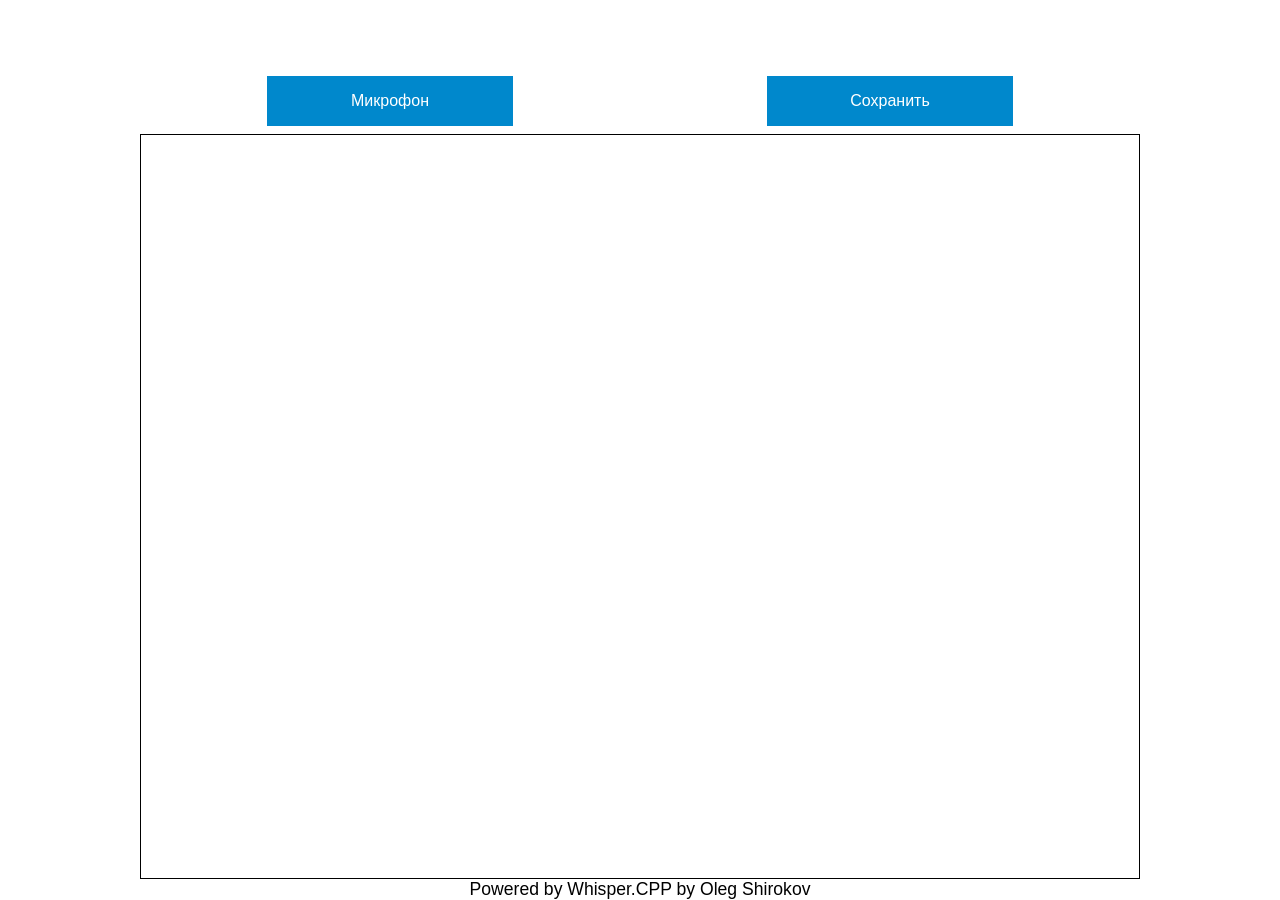
<file: web/index.html>
<!DOCTYPE html>
<html lang="ru"><head>
    <meta charset="utf-8">
    <meta name="viewport" content="width=device-width">
    <title>Dictater</title>
    <link href="pub/app.css" rel="stylesheet" type="text/css">
</head>
<body>
    <div class="wrapper">
        <header>
    	    <canvas class="visualizer" height="60px"></canvas>
        </header>

        <section class="main-controls">
            <div id="buttons">
                <button class="record" isPlaying="off">Микрофон</button>
                <button class="saved">Сохранить</button>
            </div>
        </section>

        <section id="editor" contenteditable="true"
	    style="height: 85%; width: 100%; border: solid; border-width: 1px; text-align: left">
	</section>




        <section id="statusWrapper">
    	    <p align="center">Powered by Whisper.CPP by Oleg Shirokov</p> 
    	</section>

    </div>
    <script src="pub/app.js"></script>
</body></html>
</file>
<file: web/pub/app.css>
* {
  margin: 0;
  padding: 0;
  box-sizing: border-box;
}

html,
body {
  height: 100%;
}

body {
  font-family: "Helvetica Neue", Helvetica, Arial, sans-serif;
  font-size: 1.1rem;
}

.wrapper {
  height: 100%;
  display: flex;
  flex-direction: column;
}

h1,
h2 {
  font-size: 2rem;
  text-align: center;
  font-weight: normal;
  padding: 0.5rem 0 0 0;
}

.main-controls {
  padding: 0.5rem 0;
}

canvas {
  display: block;
  margin-bottom: 0.5rem;
}

#buttons {
  display: flex;
  flex-direction: row;
  justify-content: space-between;
}

#buttons button {
  font-size: 1rem;
  padding: 1rem;
  margin: 0 auto;
  width: calc(25% - 0.25rem);
}

button {
  font-size: 1rem;
  background: #0088cc;
  text-align: center;
  color: white;
  border: none;
  transition: all 0.2s;
  padding: 0.5rem;
}

button:hover,
button:focus {
  box-shadow: inset 0px 0px 10px rgba(255, 255, 255, 1);
  background: #0ae;
}

button:active {
  box-shadow: inset 0px 0px 20px rgba(0, 0, 0, 0.5);
  transform: translateY(2px);
}

.sound-clips {
  flex: 1;
  overflow: auto;
}

section,
article {
  display: block;
}

.clip {
  padding-bottom: 1rem;
}

audio {
  width: 100%;
  display: block;
  margin: 1rem auto 0.5rem;
}

.clip p {
  display: inline-block;
  font-size: 1rem;
}

.clip button {
  font-size: 1rem;
  float: right;
}

button.delete {
  background: #f00;
  padding: 0.5rem 0.75rem;
  font-size: 0.8rem;
}

label {
  font-size: 3rem;
  position: absolute;
  top: 2px;
  right: 3px;
  z-index: 5;
  cursor: pointer;
  border-radius: 10px;
}

input[type="checkbox"] {
  position: absolute;
  top: -100px;
}

aside {
  position: fixed;
  top: 0;
  left: 0;
  width: 100%;
  height: 100%;
  transform: translateX(100%);
  transition: 0.3s all ease-out;
  background-color: #efefef;
  padding: 1rem;
}

aside p {
  font-size: 1.2rem;
  margin: 0.5rem 0;
}

aside a {
  color: #666;
}

input[type="checkbox"]:checked ~ aside {
  transform: translateX(0);
}

.clip p {
  cursor: pointer;
}

@media all and (min-width: 800px) {
  .wrapper {
    width: 90%;
    max-width: 1000px;
    margin: 0 auto;
  }
}
</file>
